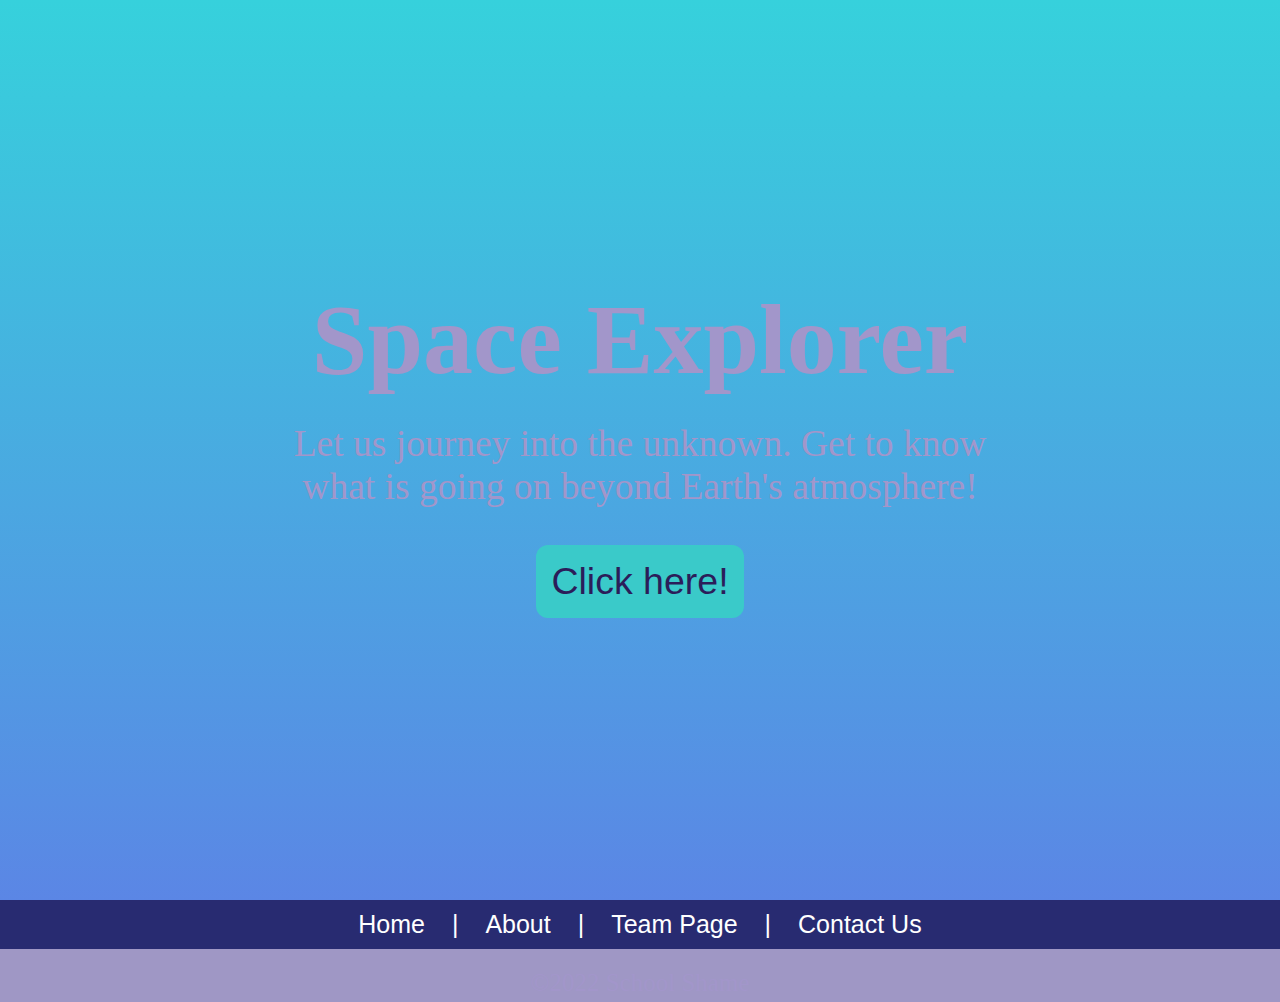
<file: index.html>
<!DOCTYPE html>
<html lang="en">
<head>
  <meta charset="UTF-8">
  <meta http-equiv="X-UA-Compatible" content="IE=edge">
  <meta name="viewport" content="width=device-width, initial-scale=1.0">
  <title>Sticky Footer</title>
  <link rel="stylesheet" href="assets/css/main.css">

</head>
<body>
  <header>
    <nav></nav>
    <section class="hero">
      <div class="container">
        <div class="info">
          <h1>Space Explorer</h1>
          <p>Let us journey into the unknown. Get to know what is going on beyond Earth's atmosphere!
          </p>
          <a class="button-cta cta-button">Click here!</a>
        </div>
  </header>
  <main>

  </main>
  <footer>
      <ul class="footer-nav">
        <li><a href="index.html">Home</a></li>
        <li><a href="#">|</a></li>
        <li><a href="404.html">About</a></li>
        <li><a href="#">|</a></li>
        <li><a href="team-page.html">Team Page</a></li>
        <li><a href="#">|</a></li>
        <li><a href="saturn-form.html">Contact Us</a></li>
      </ul>
        <div class="footer-copyright">
          <p>&copy;2022 School Shame</p>
        </div>
  </footer>

  </body>
</html>
</file>
<file: assets/css/main.css>
/********************* Main Site ********************/
* {
  padding: 0;
  margin: 0;
  box-sizing: border-box;
}

html{
  font-family: Arial, sans-serif;
  font-size: 25px;
}

body {
  display: flex;
  flex-direction: column;
   min-height: 100vh;
   margin: 0;
 }
 
 main {
 flex: auto;
 }

h1{
  font-family: 'Bebas Neue', serif, cursive;
  color: #a296ca
}

p {
  color:#a296ca;
  
  font-family: 'Bebas Neue', serif, cursive;
}

.hero{
  width:100%;
  height: 100vh;
  
  background-image:url(https://picsum.photos/id/974/2000/2000),linear-gradient(#36d1dc, #5b86e5);
  background-repeat: no-repeat;
  background-size: contain;
  background-size: cover;
  background-blend-mode: multiply;
  
  color: white;
}

.container {
  width:90%;
  height:100%;
  max-width:1000px;
  margin:0 auto;
  
  display: flex;
  align-items: center;
  text-align: center;
  justify-content: center;
  
}

.container .info h1{
  font-size:4rem;
  margin-bottom: 1rem;
}

.container .info p{
  font-size: 1.5rem;
  max-width:70%;
  margin:0 auto;
}

.container .info a{
  font-family: 'Franklin Gothic Medium', 'Arial Narrow', Arial, sans-serif;
  display: inline-block;
  border-radius: 12px;
  font-size: 1.5em;
  padding: 0.4em;
  margin-top: 1em;
  text-decoration: none;
}

.button-cta {
  background-color: #3acac9;
  color: #2b1d5a;
  
  border: none;
  border-radius: 5em;
  display: inline-block;
  padding: 0.2em 0.3em;
  width: auto;

  transition: 0.5s ease;
}

.button-cta:hover {
  background-color: rgb(255, 255, 255);
  color:#3acac9;
}

@media screen and (max-width: 768px) {
  html {
    font-size: 17px;
  }
}

/****************** Footer *****************/
footer li {
  display: inline-block;
  list-style: none;
  margin: 10px;
  
}
a {
  text-decoration: none;
  color: white;
}

footer {
  background-color: #282b71;
  color: #9f97c5;
  text-align: center;
}

.footer-copyright {
  padding: 5px;
  display: flex;
  flex-direction: column;
  align-items: center;
  background-color: #9f97c5;
  color: white;
}
.footer-copyright p {
  margin-top: 15px;
}
</file>
